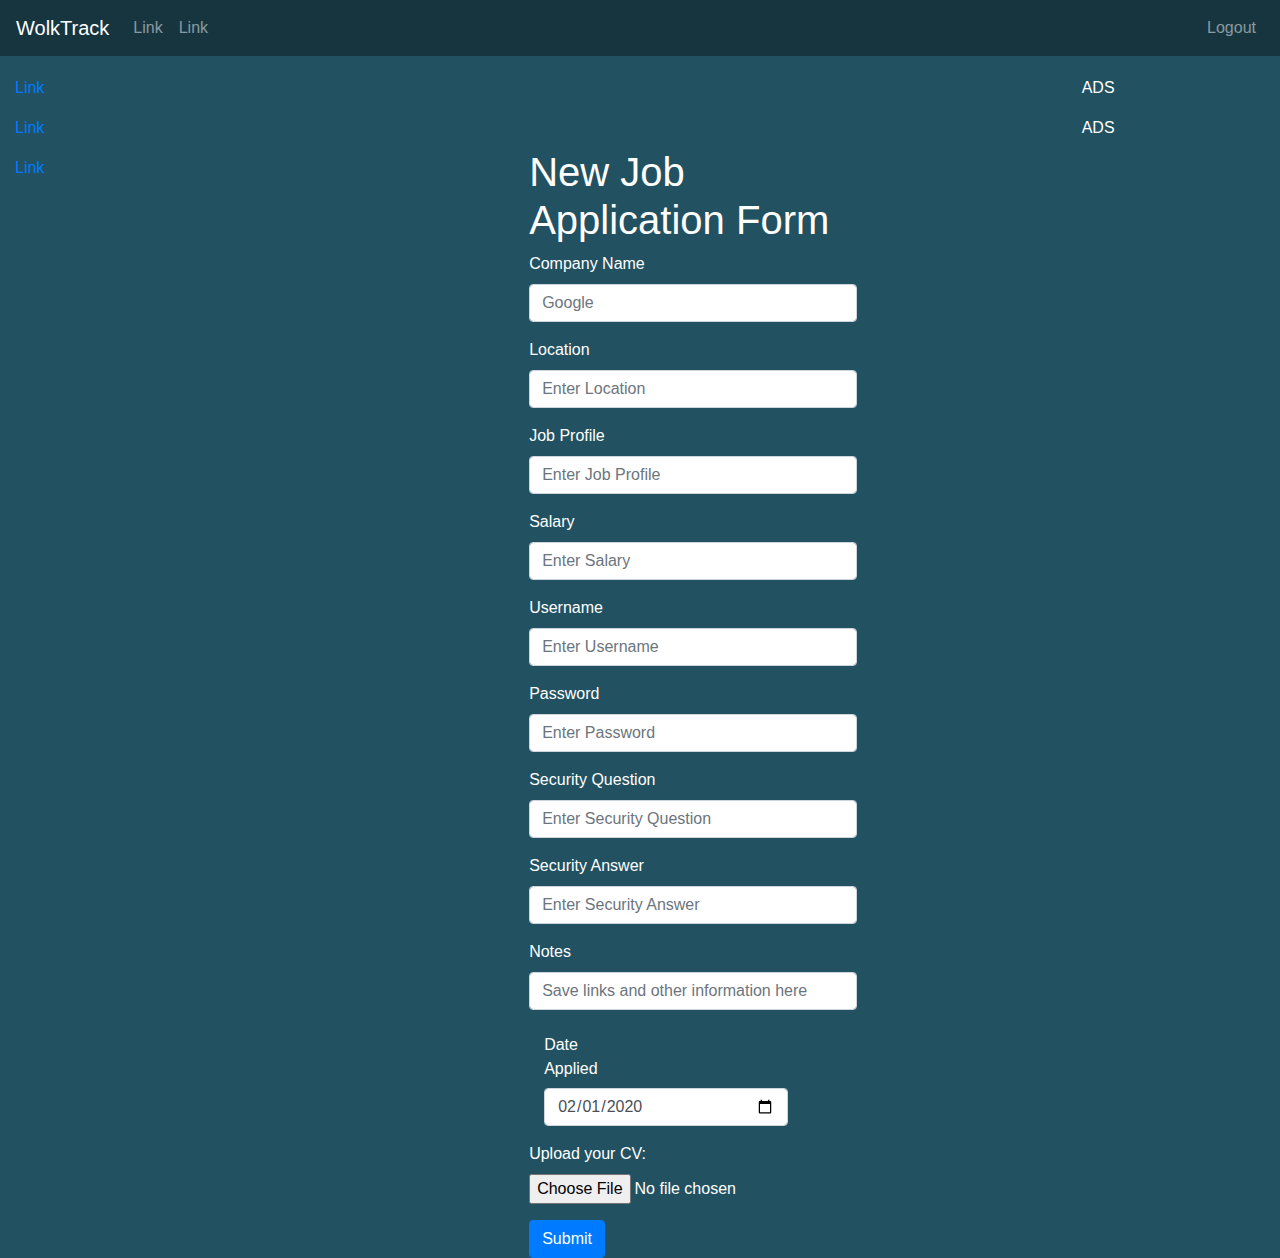
<file: templates/Form_v2.html>
<!DOCTYPE html>
<html lang="en">

<head>
    <title>Bootstrap Example</title>
    <meta charset="utf-8">
    <meta name="viewport" content="width=device-width, initial-scale=1">

    <link rel="stylesheet" href="https://fonts.googleapis.com/icon?family=Material+Icons">

    <link rel="stylesheet" href="https://stackpath.bootstrapcdn.com/bootstrap/4.3.1/css/bootstrap.min.css"
        integrity="sha384-ggOyR0iXCbMQv3Xipma34MD+dH/1fQ784/j6cY/iJTQUOhcWr7x9JvoRxT2MZw1T" crossorigin="anonymous">
    <script src="https://code.jquery.com/jquery-3.3.1.slim.min.js"
        integrity="sha384-q8i/X+965DzO0rT7abK41JStQIAqVgRVzpbzo5smXKp4YfRvH+8abtTE1Pi6jizo"
        crossorigin="anonymous"></script>
    <script src="https://cdnjs.cloudflare.com/ajax/libs/popper.js/1.14.7/umd/popper.min.js"
        integrity="sha384-UO2eT0CpHqdSJQ6hJty5KVphtPhzWj9WO1clHTMGa3JDZwrnQq4sF86dIHNDz0W1"
        crossorigin="anonymous"></script>
    <script src="https://stackpath.bootstrapcdn.com/bootstrap/4.3.1/js/bootstrap.min.js"
        integrity="sha384-JjSmVgyd0p3pXB1rRibZUAYoIIy6OrQ6VrjIEaFf/nJGzIxFDsf4x0xIM+B07jRM"
        crossorigin="anonymous"></script>

    <!-- <link rel="stylesheet" href="https://maxcdn.bootstrapcdn.com/bootstrap/3.4.1/css/bootstrap.min.css">
  <script src="https://ajax.googleapis.com/ajax/libs/jquery/3.5.1/jquery.min.js"></script>
  <script src="https://maxcdn.bootstrapcdn.com/bootstrap/3.4.1/js/bootstrap.min.js"></script> -->

    <link rel="stylesheet" href="../static/css/layout.css">
    <style>

    </style>
</head>

<body>
    <nav class="navbar navbar-expand-sm navbar-dark sticky-top">
        <ul class="navbar-nav ">
            <a class="navbar-brand" href="#">WolkTrack</a>
            <li class="nav-item">
                <a class="nav-link" href="#">Link</a>
            </li>
            <li class="nav-item">
                <a class="nav-link" href="#">Link</a>
            </li>
        </ul>

        <ul class="navbar-nav ml-auto">
            <li class="nav-item">
                <a class="nav-link" href="#">Logout</a>
            </li>
        </ul>
    </nav>

    <div class="container-fluid">
        <div class="row content">

            <!-- Left Sidebar -->
            <div class="col-sm-3 sidenav">
                <p><a href="#">Link</a></p>
                <p><a href="#">Link</a></p>
                <p><a href="#">Link</a></p>
            </div>

            <!-- Content -->
            <div class="col-sm-7 text-left main-content">
                <!--<center>
          <div class="row">
            <div class="card status-card col-md" style="width: 18rem;">
              <i class="material-icons card-icons">schedule</i>
              <div class="card-body">
                <h5 class="card-title">Wish List</h5>
              </div>
              <ul class="list-group list-group-flush">
                <li class="list-group-item border-0">Cras justo odio</li>
                <li class="list-group-item border-0">Dapibus ac facilisis in</li>
                <li class="list-group-item border-0">Vestibulum at eros</li>
              </ul>
              <div class="card-body">
                <a href="#" class="card-link">Card link</a>
                <a href="#" class="card-link">Another link</a>
              </div>
            </div>

            <div class="card status-card col-md" style="width: 18rem;">
              <i class="material-icons card-icons">trending_up</i>
              <div class="card-body">
                <h5 class="card-title">In Process</h5>
              </div>
              <ul class="list-group list-group-flush">
                <li class="list-group-item border-0">Cras justo odio</li>
                <li class="list-group-item border-0">Dapibus ac facilisis in</li>
                <li class="list-group-item border-0">Vestibulum at eros</li>
              </ul>
              <div class="card-body">
                <a href="#" class="card-link">Card link</a>
                <a href="#" class="card-link">Another link</a>
              </div>
            </div>
          </div>

          <div class="row">
            <div class="card status-card col-md" style="width: 18rem;">
              <i class="material-icons card-icons">task</i>
              <div class="card-body">
                <h5 class="card-title">Applied</h5>
              </div>
              <ul class="list-group list-group-flush">
                <li class="list-group-item border-0">Cras justo odio</li>
                <li class="list-group-item border-0">Dapibus ac facilisis in</li>
                <li class="list-group-item border-0">Vestibulum at eros</li>
                
              </ul>
              <div class="card-body">
                <a href="#" class="card-link">Card link</a>
                <a href="#" class="card-link">Another link</a>
              </div>
            </div>

            <div class="card status-card col-md" style="width: 18rem;">
              <i class="material-icons card-icons">beenhere</i>
              <div class="card-body">
                <h5 class="card-title">Offers</h5>
              </div>
              <ul class="list-group list-group-flush" >
                <li class="list-group-item border-0">Cras justo odio</li>
                <li class="list-group-item border-0">Dapibus ac facilisis in</li>
                <li class="list-group-item border-0">Vestibulum at eros</li>
              </ul>
              <div class="card-body">
                <a href="#" class="card-link">Card link</a>
                <a href="#" class="card-link">Another link</a>
              </div>
            </div>
          </div>



        </center> -->

                <div class="col-md-6 offset-md-3 mt-5">
                    <br>
                    <h1>New Job Application Form</h1>
                    <form accept-charset="UTF-8" action=""
                        method="POST" enctype="multipart/form-data" target="_blank">
                        <div class="form-group">
                            <label for="exampleInputName">Company Name</label>
                            <input type="text" name="fullname" class="form-control" id="exampleInputName"
                                placeholder="Google" required="required">
                        </div>
                        <div class="form-group">
                            <label for="Location" required="required">Location</label>
                            <input type="text" name="text" class="form-control" id="Location"
                                placeholder="Enter Location">
                        </div>
                        <div class="form-group">
                            <label for="JobProfile">Job Profile</label>
                            <input type="text" name="text" class="form-control" id="JobProfile"
                                placeholder="Enter Job Profile">
                        </div>
                        <div class="form-group">
                            <label for="Salary">Salary</label>
                            <input type="text" name="address" class="form-control" id="Salary"
                                placeholder="Enter Salary">
                        </div>
                        <div class="form-group">
                            <label for="Username">Username</label>
                            <input type="text" name="address" class="form-control" id="Username"
                                placeholder="Enter Username">
                        </div>
                        <div class="form-group">
                            <label for="Password">Password</label>
                            <input type="text" name="address" class="form-control" id="Password"
                                placeholder="Enter Password">
                        </div>
                        <div class="form-group">
                            <label for="SecurityQuestion">Security Question</label>
                            <input type="text" name="address" class="form-control" id="SecurityQuestion"
                                placeholder="Enter Security Question">
                        </div>
                        <div class="form-group">
                            <label for="SecurityAnswer">Security Answer</label>
                            <input type="text" name="address" class="form-control" id="SecurityAnswer"
                                placeholder="Enter Security Answer">
                        </div>
                        <div class="form-group">
                            <label for="Notes">Notes</label>
                            <input type="text" name="address" class="form-control" id="Notes"
                                placeholder="Save links and other information here">
                        </div>
                        <div class="form-group">
                            <label for="example-date-input" class="col-3 col-form-label">Date Applied</label>
                            <div class="col-10">
                                <input class="form-control" name="starting_date" type="date" value="2020-02-01"
                                    id="example-date-input">
                            </div>
                        </div>
                        <div class="form-group mt-3">
                            <label class="mr-4">Upload your CV:</label>
                            <input type="file" name="file">
                        </div>
                        <button type="submit" class="btn btn-primary">Submit</button>
                    </form>
                </div>



            </div>

            <!-- Right Sidebar -->
            <div class="col-sm-2 sidenav">
                <div class="well">
                    <p>ADS</p>
                </div>
                <div class="well">
                    <p>ADS</p>
                </div>
            </div>
        </div>
    </div>



</body>

</html>
</file>
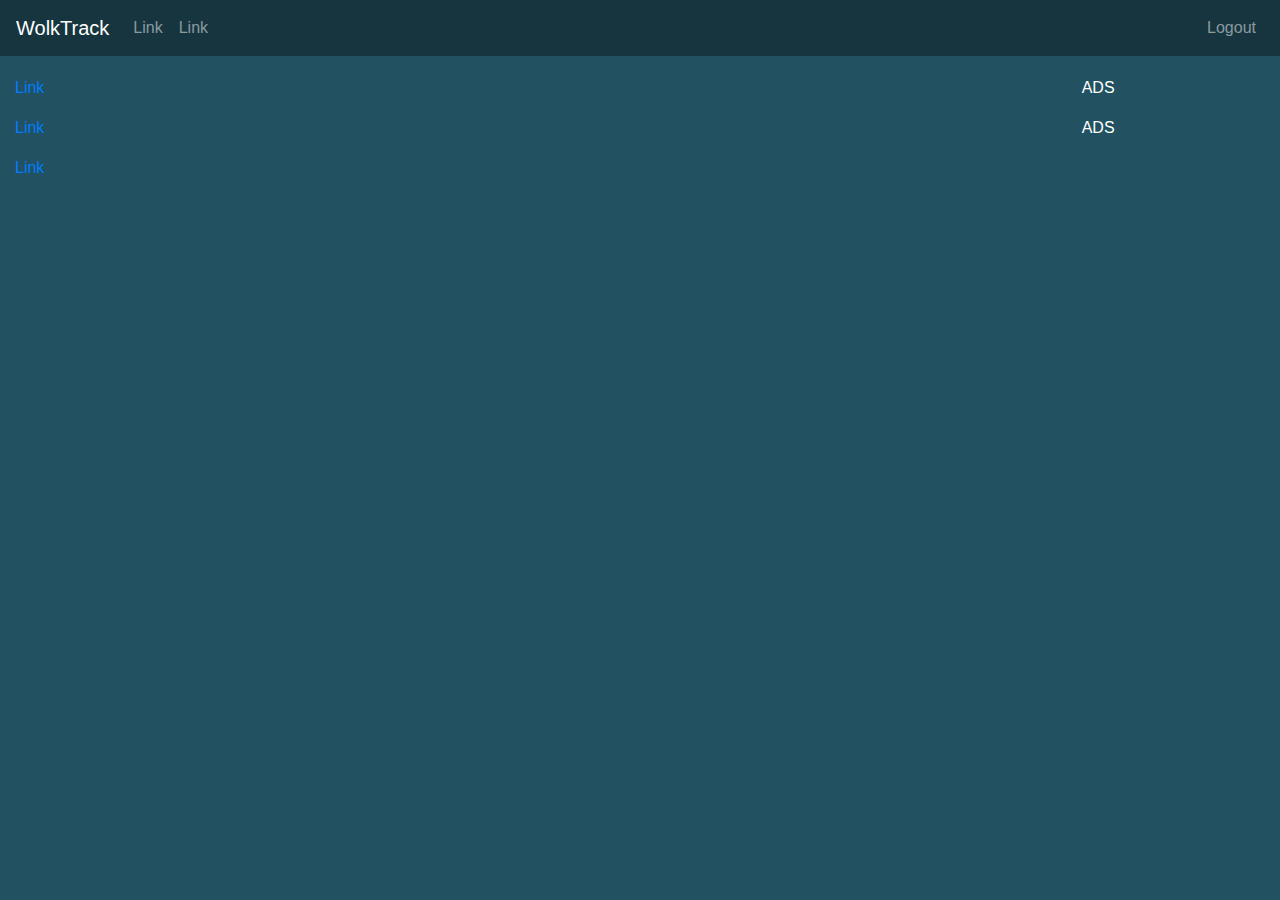
<file: templates/MapDemo.html>
<!DOCTYPE html>
<html lang="en">

<head>
    <title>Bootstrap Example</title>
    <meta charset="utf-8">
    <meta name="viewport" content="width=device-width, initial-scale=1">

    <link rel="stylesheet" href="https://fonts.googleapis.com/icon?family=Material+Icons">

    <link rel="stylesheet" href="https://stackpath.bootstrapcdn.com/bootstrap/4.3.1/css/bootstrap.min.css"
        integrity="sha384-ggOyR0iXCbMQv3Xipma34MD+dH/1fQ784/j6cY/iJTQUOhcWr7x9JvoRxT2MZw1T" crossorigin="anonymous">
    <script src="https://code.jquery.com/jquery-3.3.1.slim.min.js"
        integrity="sha384-q8i/X+965DzO0rT7abK41JStQIAqVgRVzpbzo5smXKp4YfRvH+8abtTE1Pi6jizo"
        crossorigin="anonymous"></script>
    <script src="https://cdnjs.cloudflare.com/ajax/libs/popper.js/1.14.7/umd/popper.min.js"
        integrity="sha384-UO2eT0CpHqdSJQ6hJty5KVphtPhzWj9WO1clHTMGa3JDZwrnQq4sF86dIHNDz0W1"
        crossorigin="anonymous"></script>
    <script src="https://stackpath.bootstrapcdn.com/bootstrap/4.3.1/js/bootstrap.min.js"
        integrity="sha384-JjSmVgyd0p3pXB1rRibZUAYoIIy6OrQ6VrjIEaFf/nJGzIxFDsf4x0xIM+B07jRM"
        crossorigin="anonymous"></script>

    <!-- <link rel="stylesheet" href="https://maxcdn.bootstrapcdn.com/bootstrap/3.4.1/css/bootstrap.min.css">
  <script src="https://ajax.googleapis.com/ajax/libs/jquery/3.5.1/jquery.min.js"></script>
  <script src="https://maxcdn.bootstrapcdn.com/bootstrap/3.4.1/js/bootstrap.min.js"></script> -->

    <link rel="stylesheet" href="../static/css/layout.css">
    <style>

    </style>
</head>

<body>
    <nav class="navbar navbar-expand-sm navbar-dark sticky-top">
        <ul class="navbar-nav ">
            <a class="navbar-brand" href="#">WolkTrack</a>
            <li class="nav-item">
                <a class="nav-link" href="#">Link</a>
            </li>
            <li class="nav-item">
                <a class="nav-link" href="#">Link</a>
            </li>
        </ul>

        <ul class="navbar-nav ml-auto">
            <li class="nav-item">
                <a class="nav-link" href="#">Logout</a>
            </li>
        </ul>
    </nav>

    <div class="container-fluid">
        <div class="row content">

            <!-- Left Sidebar -->
            <div class="col-sm-3 sidenav">
                <p><a href="#">Link</a></p>
                <p><a href="#">Link</a></p>
                <p><a href="#">Link</a></p>
            </div>

            <!-- Content -->
            <div class="col-sm-7 text-left main-content">
                <iframe width="600" height="373.5"
                    src="https://app.powerbi.com/view?r=eyJrIjoiYWQxNGNhMjgtZWM5Ny00ZmJmLTlhZDQtNzQ1ZjgyNGFmODM1IiwidCI6IjgwZjIzZjRhLTkxYTQtNDU2Ni04ZGIxLTNiY2FiYjIxZDFjYiIsImMiOjF9"
                    frameborder="0" allowFullScreen="true"></iframe>

            </div>

            <!-- Right Sidebar -->
            <div class="col-sm-2 sidenav">
                <div class="well">
                    <p>ADS</p>
                </div>
                <div class="well">
                    <p>ADS</p>
                </div>
            </div>
        </div>
    </div>



</body>

</html>
</file>
<file: static/css/layout.css>
:root {
    --theme-dark: #225161;
    --theme-light: #295D6B;
    --text-color: white;
    --navbar-background: #16353f;
  }

.navbar {
    background-color: var(--navbar-background);
}

.sidenav {
    padding-top: 20px;    
  }

.main-content {
    padding-top: 20px;
}

.status-card {
    margin: 20px;
    background-color: var(--theme-light);
    border-radius: 10%;
}

.list-group-item {
    background-color: var(--theme-light);
}

body {
    color: var(--text-color);
    background-color: var(--theme-dark);
  }

.card-icons {
    font-size:80px;
    margin-top: 10px;
    color: #16353F;
}

.sidenav-right,.sidenav-left {
    color: black;
    padding-top: 40pt;
}

.new-application-modal {
    color: black;
}
</file>
